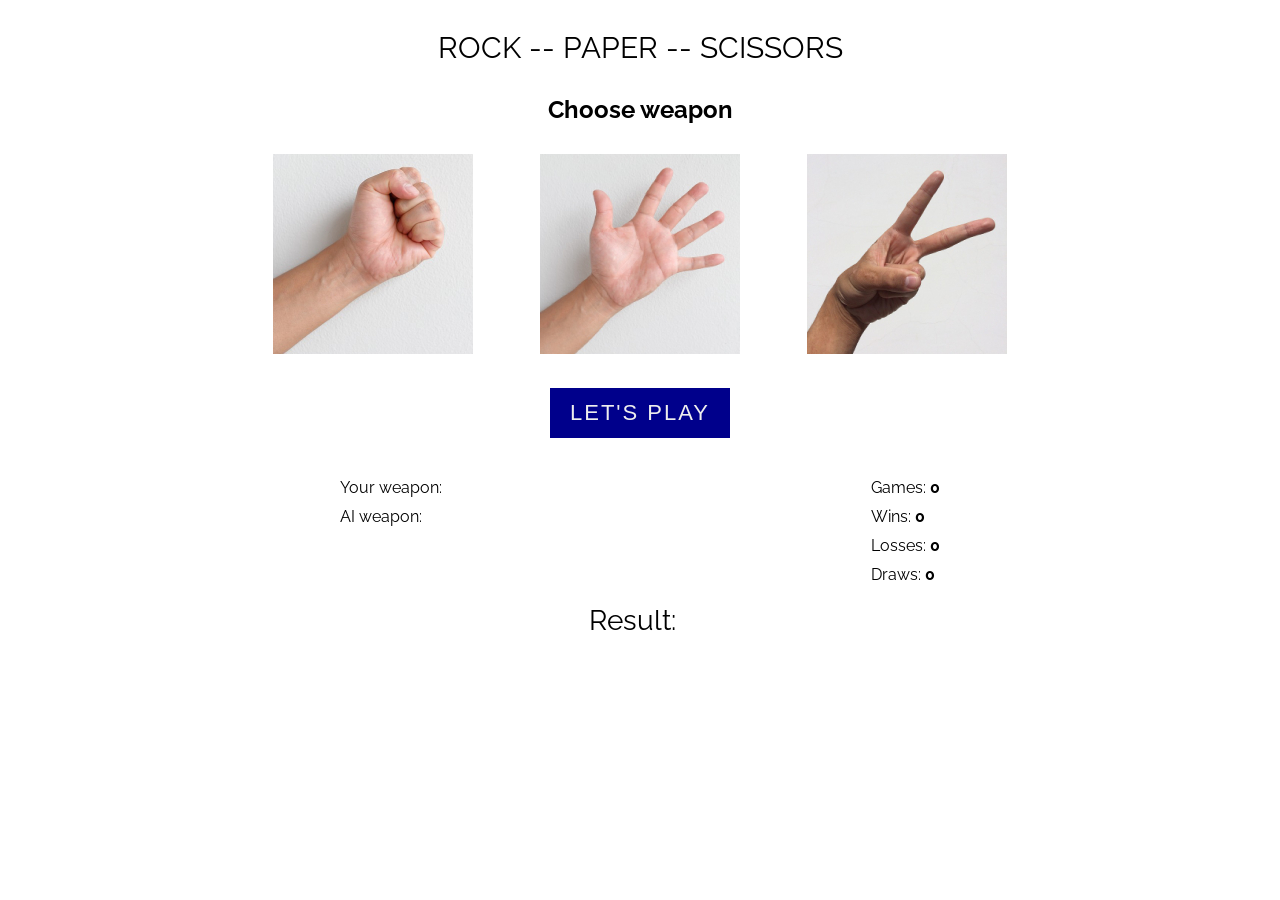
<file: index.html>
<!DOCTYPE html>
<html lang="en">

<head>
    <meta charset="UTF-8">
    <meta name="viewport" content="width=device-width, initial-scale=1.0">
    <meta http-equiv="X-UA-Compatible" content="ie=edge">
    <title>Gra - papier kamień nożyczki</title>
    <link href="https://fonts.googleapis.com/css?family=Raleway:400,700&display=swap&subset=latin-ext" rel="stylesheet">
    <link rel="stylesheet" href="style.css">
</head>

<body>
    <header>
        <h1>rock -- paper -- scissors</h1>
    </header>
    <main>
        <h2>Choose weapon</h2>
        <section class="photos">
            <div><img data-option="rock" src="rock.jpg" alt="rock"></div>
            <div><img data-option="paper" src="paper.jpg" alt="paper"></div>
            <div><img data-option="scissors" src="scissors.jpg" alt="scissors"></div>
        </section>
        <button class="start">let's play</button>
        <section class="results">
            <div class="weapons">
                <p class="playerWeapon">Your weapon: <span></span></p>
                <p class="aiWeapon">AI weapon: <span></span></p>
            </div>
            <div class="stats">
                <p class="games">Games: <span>0</span></p>
                <p class="wins">Wins: <span>0</span></p>
                <p class="losses">Losses: <span>0</span></p>
                <p class="draws">Draws: <span>0</span></p>
            </div>
        </section>
        <div class="finalResult">Result: <span></span><span class="cursor">|</span></div>
    </main>
    <script src="script.js"></script>
</body>

</html>
</file>
<file: style.css>
* {
    margin: 0;
    padding: 0;
    box-sizing: border-box;
    transition: .2s;
}

span {
    font-weight: bold;
}

body {
    max-width: 1280px;
    margin: 0 auto;
    font-family: 'Raleway', sans-serif;
}

header h1 {
    width: 100%;
    margin: 30px auto;
    text-align: center;
    font-size: 30px;
    text-transform: uppercase;
    font-weight: normal;
}

main h2 {
    width: 100%;
    margin: 30px auto;
    text-align: center;
}

.photos {
    margin: 0 auto;
    width: 800px;
    display: flex;
    justify-content: space-around;
}

.photos div {
    cursor: pointer;
}


button.start {
    display: block;
    margin: 30px auto;
    padding: 10px 20px;
    border: none;
    height: 50px;
    text-align: center;
    font-size: 22px;
    background-color: darkblue;
    color: #eee;
    text-transform: uppercase;
    letter-spacing: 2px;
    cursor: pointer;
}

button.start:hover {
    background-color: #999;
    color: darkblue;
}

button.start:focus {
    outline: 0;
}

.results {
    display: flex;
    justify-content: space-between;
    width: 600px;
    margin: 20px auto;
}

.results div p {
    margin-top: 10px;
}

.finalResult {
    width: 100%;
    text-align: center;
    font-size: 28px;
}

.finalResult span:last-child {
    opacity: 0;
    transition: .2s;
}

.finalResult span:last-child.active {
    opacity: 1;
}
</file>
